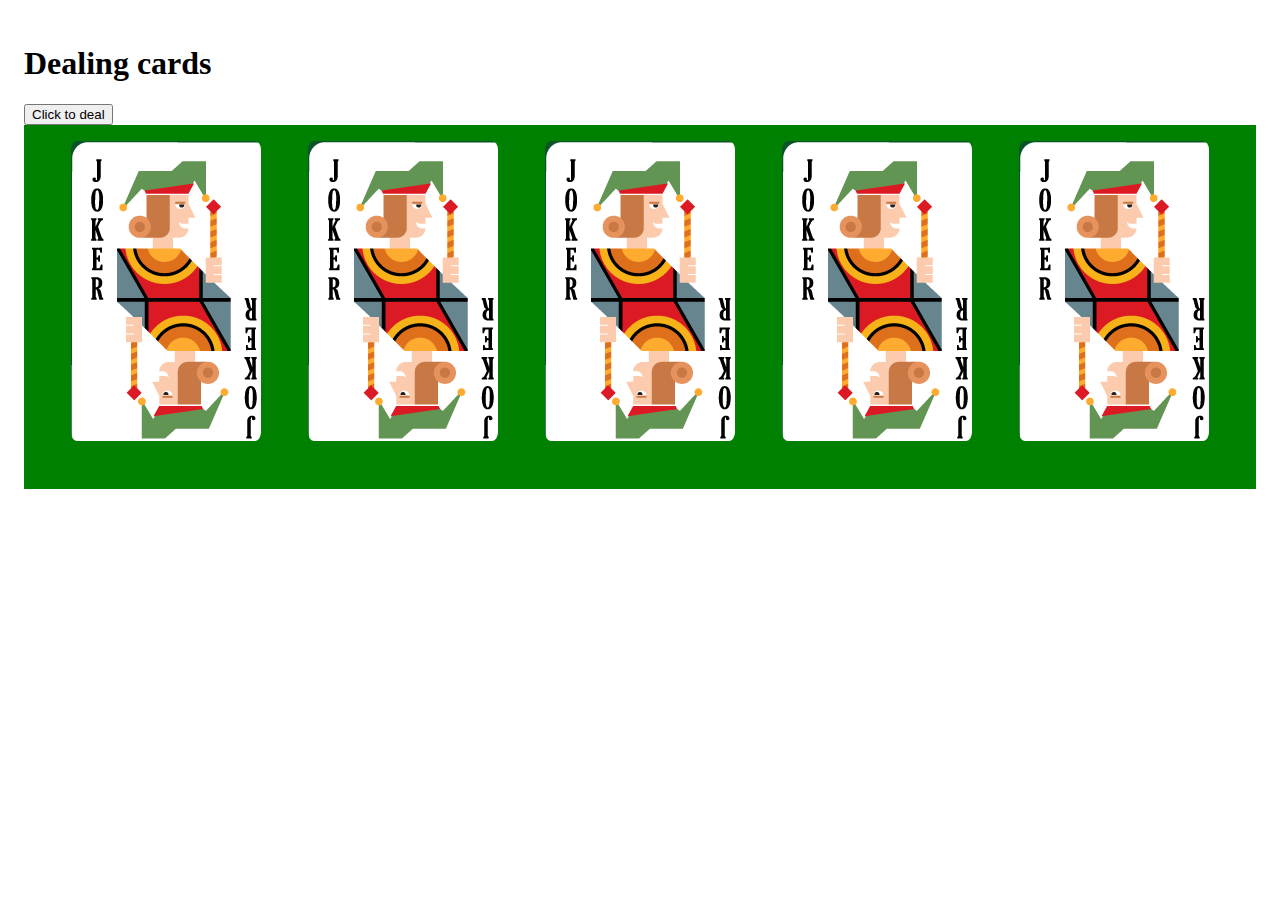
<file: index.html>
<!doctype html>
<html class="no-js" lang="en">

<head>
	<meta charset="utf-8">
	<title>flipping_cards_1</title>
	<meta name="viewport" content="width=device-width">
	<link rel="stylesheet" href="./css/cards.css">
</head>

<body>
	<h1>Dealing cards</h1>
	<button id="btnDeal">Click to deal</button>  <!-- Modification Exercise 2 -->
	<div class="cardTable">
		<div class="flexContainer">
			<div class="flexItem horizontalFlip">
				<div class="playingCard front cardOne"></div>
				<div class="playingCard back"></div>
			</div>
			<div class="flexItem horizontalFlip">
				<div class="playingCard front cardTwo"></div>
				<div class="playingCard back"></div>
			</div>
			<div class="flexItem horizontalFlip">
				<div class="playingCard front cardThree"></div>
				<div class="playingCard back"></div>
			</div>
			<div class="flexItem horizontalFlip">
				<div class="playingCard front cardFour"></div>
				<div class="playingCard back"></div>
			</div>
			<div class="flexItem horizontalFlip">
				<div class="playingCard front cardFive"></div>
				<div class="playingCard back"></div>
			</div>
		</div>
	</div>
</body>
<script type="module" src="./script/cards.js" ></script>

</html>

<!--  Exercise: 
 1.	 Change the code so all cards are dealt upon hovering
 2.  Write code to add a button upon clicking
	- shuffles the deck
	- deals 5 new cards
	- shows the front of the newly dealt cards

3. Can you make the 3D rotation start from the click instead of hovering?
	- remove the :hover in the css
	- instead, add to the click event listener code to initiate the transform by changing the
	  style attribute in the same way as it was done for hovering. For example
  
  const flipItems = document.querySelectorAll('.flexContainer .horizontalFlip');
  flipItems.forEach(item => {
 
	item.setAttribute('style', 'transform: rotateY(180deg);');
  })
-->
</file>
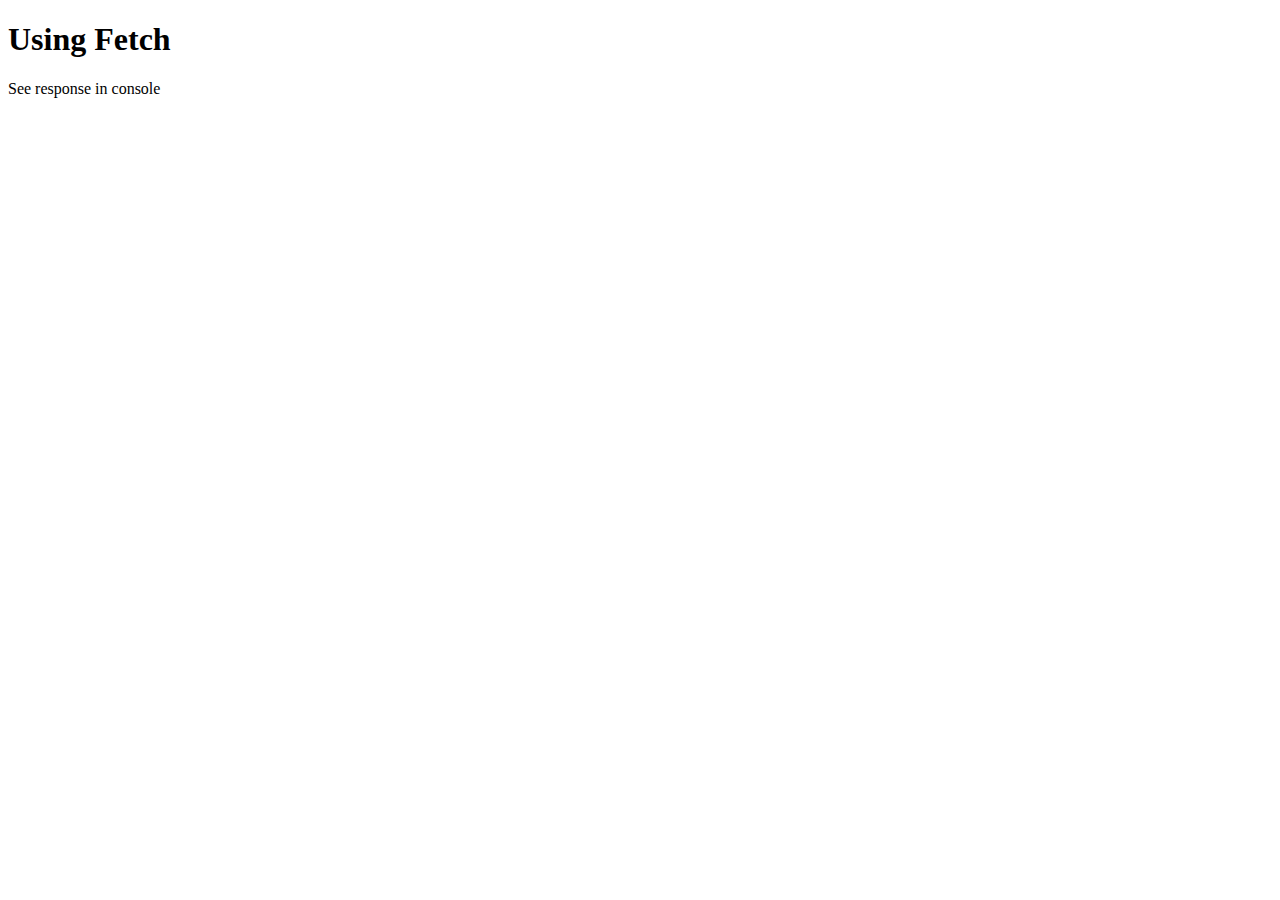
<file: Basic_Fetch_Frontend1/index.html>
<!DOCTYPE html>
<html lang="en">
  <head>
    <meta charset="UTF-8" />
    <meta name="viewport" content="width=device-width, initial-scale=1.0" />
    <meta http-equiv="X-UA-Compatible" content="ie=edge" />
    <title>Using Fetch</title>
  </head>
  <body>
    <h1>Using Fetch</h1>

    <p>See response in console</p>

    <script src="./script/index.js"></script>
  </body>
</html>
</file>
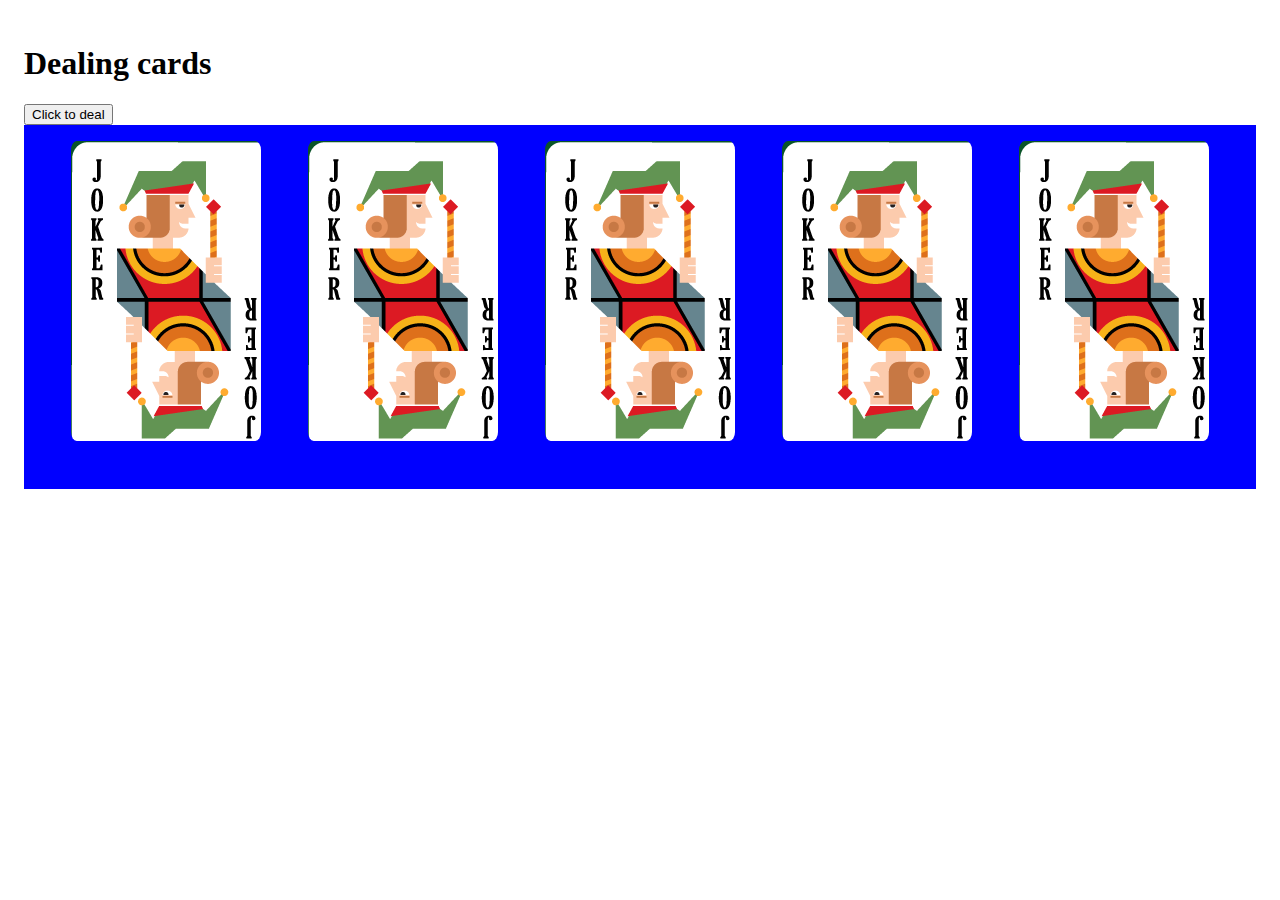
<file: Graphic_Frontend/index.html>
<!doctype html>
<html class="no-js" lang="en">

<head>
	<meta charset="utf-8">
	<title>flipping_cards_1</title>
	<meta name="viewport" content="width=device-width">
	
	<link rel="stylesheet" href="./css/cards.css">
	
</head>

<body>
	<h1>Dealing cards</h1>
	<button id="btnDeal">Click to deal</button>  <!-- Modification Exercise 2 -->
	<div class="cardTable">
		<div class="flexContainer">
			<div class="flexItem horizontalFlip">
				<div class="playingCard front cardOne"></div>
				<div class="playingCard back"></div>
			</div>
			<div class="flexItem horizontalFlip">
				<div class="playingCard front cardTwo"></div>
				<div class="playingCard back"></div>
			</div>
			<div class="flexItem horizontalFlip">
				<div class="playingCard front cardThree"></div>
				<div class="playingCard back"></div>
			</div>
			<div class="flexItem horizontalFlip">
				<div class="playingCard front cardFour"></div>
				<div class="playingCard back"></div>
			</div>
			<div class="flexItem horizontalFlip">
				<div class="playingCard front cardFive"></div>
				<div class="playingCard back"></div>
			</div>
		</div>
	</div>
</body>
<script type="module" src="./script/cards.js" ></script>

</html>

<!--  Exercise: 
 1.	 Change the code so all cards are dealt upon hovering
 2.  Write code to add a button upon clicking
	- shuffles the deck
	- deals 5 new cards
	- shows the front of the newly dealt cards

3. Can you make the 3D rotation start from the click instead of hovering?
	- remove the :hover in the css
	- instead, add to the click event listener code to initiate the transform by changing the
	  style attribute in the same way as it was done for hovering. For example
  
  const flipItems = document.querySelectorAll('.flexContainer .horizontalFlip');
  flipItems.forEach(item => {
 
	item.setAttribute('style', 'transform: rotateY(180deg);');
  })
-->
</file>
<file: css/cards.css>
body {
	padding: 1em;
}

.cardTable {
	background-color: green;
	padding: 1rem;
}

.flexContainer {
	perspective: 10000px;  /* just to avoid any distortions */
	width: 100%;
	height: 100%;
	display: flex;
	flex-wrap: wrap;
	align-items: center;
	justify-content:space-evenly;
}


.flexItem {
	width: 190px;
	height: 300px;
	transition: transform 1s;
	transform-style: preserve-3d;
	padding: 1rem;
}

.playingCard {
	display: flex;
	align-items: center;
	justify-content: center;
	top: 0;
	width: 190px;
	height: 300px;
	position: absolute;
	backface-visibility: hidden;

	background-image: url(../img/cards.png);
	border-radius: 3%;
}

/* using CSS variabless to positioning with the playing card sprite */
/* top-offset clove: -135px, spade: -150px, diamonds:  -170px, heart: 190px*/
.playingCard.front.cardOne {	/* Ace of Hearts */
	--topOffset:-190px;
	--cardRow:7;			
	--cardCol:6;
}
.playingCard.front.cardTwo {
	--topOffset:-190px;
	--cardRow:7;
	--cardCol:6;
}
.playingCard.front.cardThree {
	--topOffset:-190px;
	--cardRow:7;
	--cardCol:6;
}
.playingCard.front.cardFour {
	--topOffset:-190px;
	--cardRow:7;
	--cardCol:6;
}
.playingCard.front.cardFive {
	--topOffset:-190px;
	--cardRow:7;
	--cardCol:6;
}

/* calculate the offset to position the sprite withing the background-image */ 
.playingCard.front {
	background-position: top calc(var(--topOffset) - var(--cardRow)*110px - var(--cardRow)*228px) left calc(-165px - var(--cardCol)*110px - var(--cardCol)*162px);
}

.playingCard.back {
	background-position: top calc(-135px - 1*110px - 1*228px) left calc(-165px - 6*110px - 6*162px);
}

.horizontalFlip .playingCard.back {
	transform: rotateY(180deg);
}
/*
.flexContainer:hover .horizontalFlip {
	transform: rotateY(180deg);
}
*/
</file>
<file: Graphic_Frontend/css/cards.css>
body {
	padding: 1em;
}

.cardTable {
	background-color:blue;
	padding: 1rem;
}

.flexContainer {
	perspective: 10000px;  /* just to avoid any distortions */
	width: 100%;
	height: 100%;
	display: flex;
	flex-wrap: wrap;
	align-items: center;
	justify-content:space-evenly;
}


.flexItem {
	width: 190px;
	height: 300px;
	transition: transform 1s;
	transform-style: preserve-3d;
	padding: 1rem;
}

.playingCard {
	display: flex;
	align-items: center;
	justify-content: center;
	top: 0;
	width: 190px;
	height: 300px;
	position: absolute;
	backface-visibility: hidden;

	background-image: url(../img/cards.png);
	border-radius: 3%;
}

/* using CSS variabless to positioning with the playing card sprite */
/* top-offset clove: -135px, spade: -150px, diamonds:  -170px, heart: 190px*/
.playingCard.front.cardOne {	/* Ace of Hearts */
	--topOffset:-190px;
	--cardRow:7;			
	--cardCol:6;
}
.playingCard.front.cardTwo {
	--topOffset:-190px;
	--cardRow:7;
	--cardCol:6;
}
.playingCard.front.cardThree {
	--topOffset:-190px;
	--cardRow:7;
	--cardCol:6;
}
.playingCard.front.cardFour {
	--topOffset:-190px;
	--cardRow:7;
	--cardCol:6;
}
.playingCard.front.cardFive {
	--topOffset:-190px;
	--cardRow:7;
	--cardCol:6;
}

/* calculate the offset to position the sprite withing the background-image */ 
.playingCard.front {
	background-position: top calc(var(--topOffset) - var(--cardRow)*110px - var(--cardRow)*228px) left calc(-165px - var(--cardCol)*110px - var(--cardCol)*162px);
}

.playingCard.back {
	background-position: top calc(-135px - 1*110px - 1*228px) left calc(-165px - 6*110px - 6*162px);
}

.horizontalFlip .playingCard.back {
	transform: rotateY(180deg);
}
/*
.flexContainer:hover .horizontalFlip {
	transform: rotateY(180deg);
}
*/
</file>
